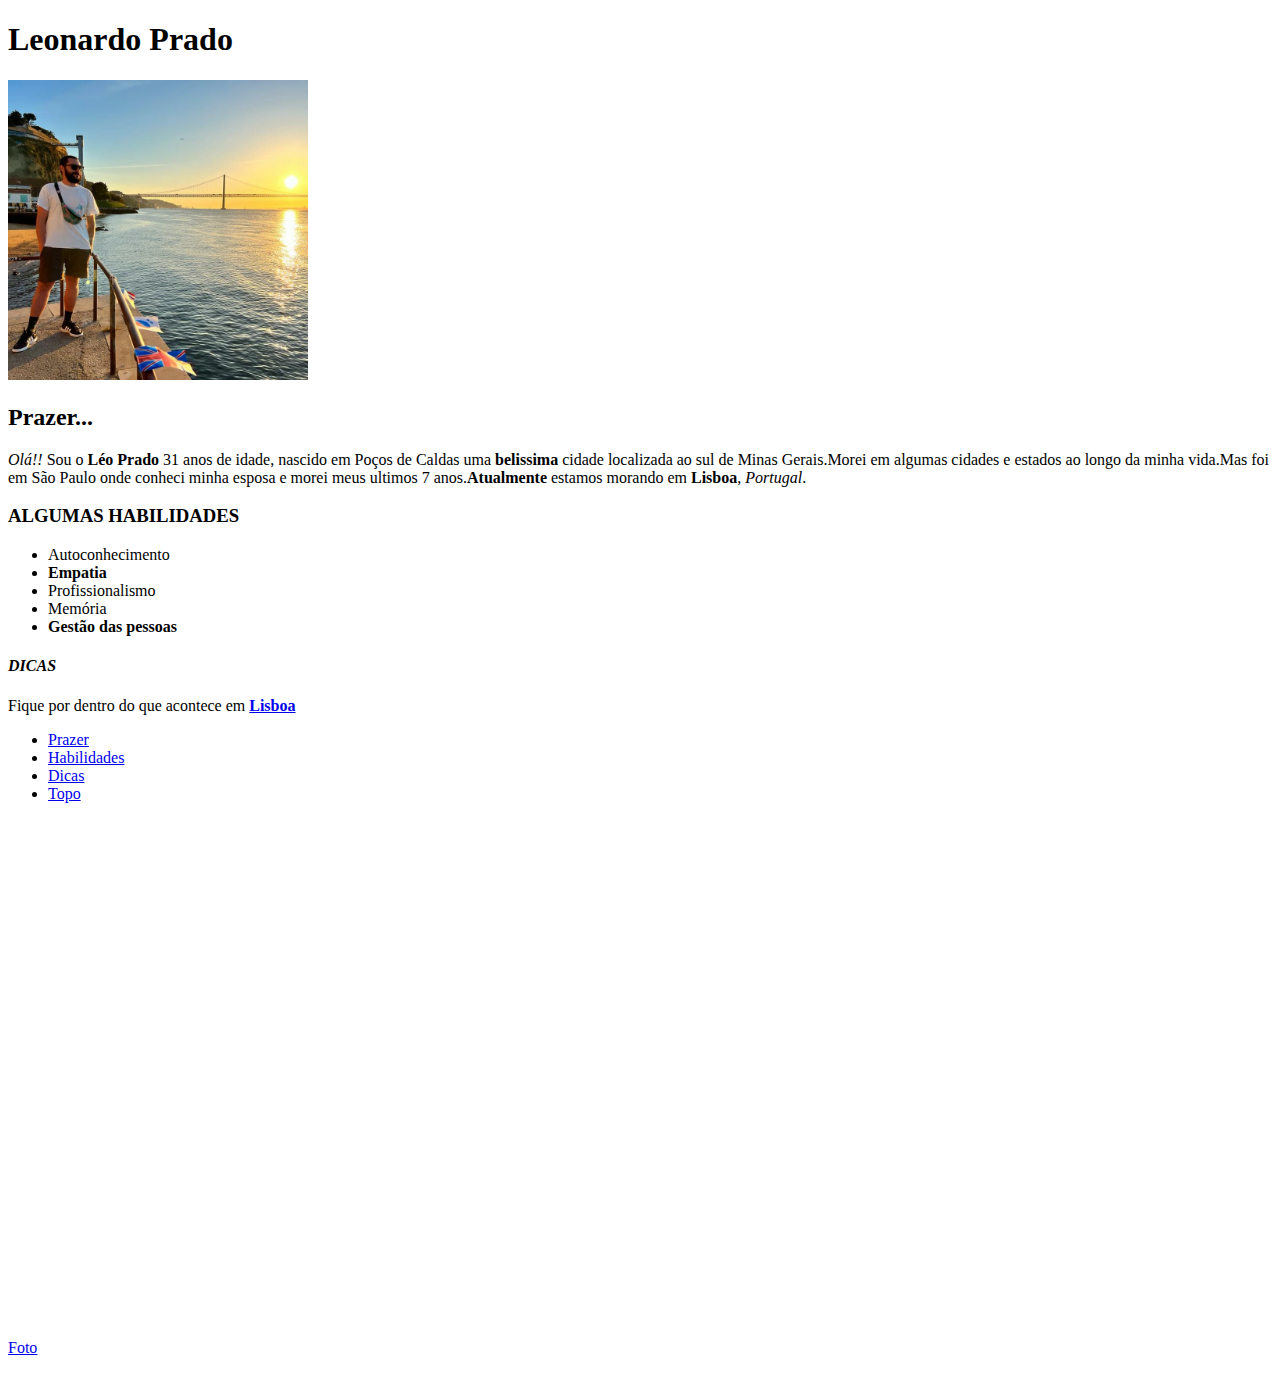
<file: index.html>
<!DOCTYPE html>
<html lang="pt-br">

<head>
    <meta charset="UTF-8">
    <title>Léo Prado | Portfólio - Web Development</title>
</head>

<body>
    <h1 id="topo">Leonardo Prado</h1>
    <img src="./image/leo-lx22.jpg" alt="Léo e ao fundo um lindo por do sol" width="300" id="foto">
    <h2 id="prazer">Prazer...</h2>
        <p>
            <em>Olá!!</em> Sou o <strong>Léo Prado</strong> 31 anos de idade, nascido em Poços de Caldas uma
            <strong>belissima</strong> cidade localizada ao sul de Minas Gerais.Morei em algumas cidades e estados ao longo
            da minha vida.Mas foi em São Paulo onde conheci minha esposa e morei meus ultimos 7
            anos.<strong>Atualmente</strong> estamos morando em<strong> Lisboa</strong>, <em>Portugal</em>.
        </p>
    <h3 id="habilidades">ALGUMAS HABILIDADES</h3>
        <ul>
            <li>Autoconhecimento</li>
            <li><strong>Empatia</strong></li>
            <li>Profissionalismo</li>
            <li>Memória</li>
            <li><strong>Gestão das pessoas</li></strong>
        </ul>
    <h4 id="dicas"><em>DICAS</em></h4>
        <p>
            Fique por dentro do que acontece em <strong><a href="https://lisboasecreta.co/"target="_blank">Lisboa</a></strong>
        </p>
    <ul>
        <li><a href="#prazer">Prazer</a></li>
        <li><a href="#habilidades">Habilidades</a></li>
        <li><a href="#dicas">Dicas</a></li>
        <li><a href="#topo">Topo</a></li>
     </ul>
            <br> <br> <br> <br> <br> <br> <br><br> <br> <br> <br> <br> <br> <br><br> <br> <br> <br> <br> <br> <br><br> <br> <br>
            <br> <br> <br> <br>
    <p><a href="#foto">Foto</a></p>
</body>

</html>
</file>
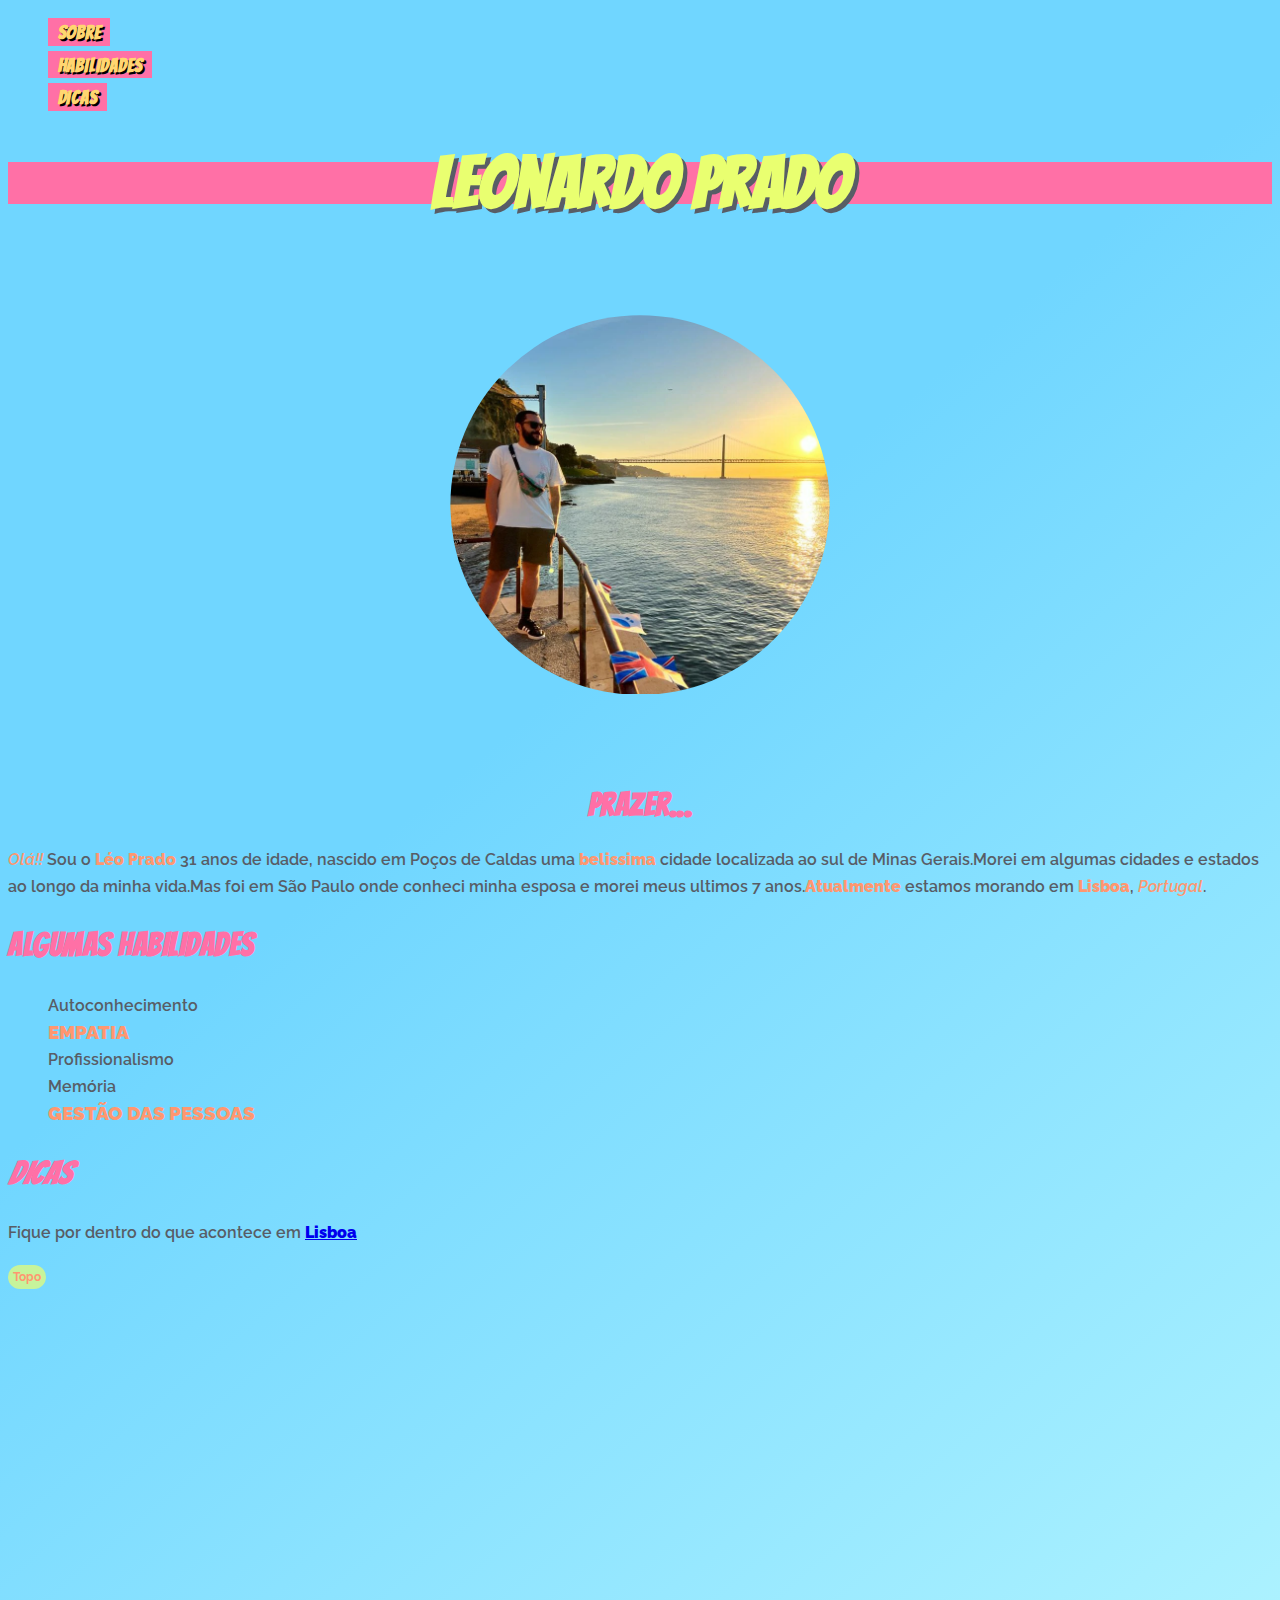
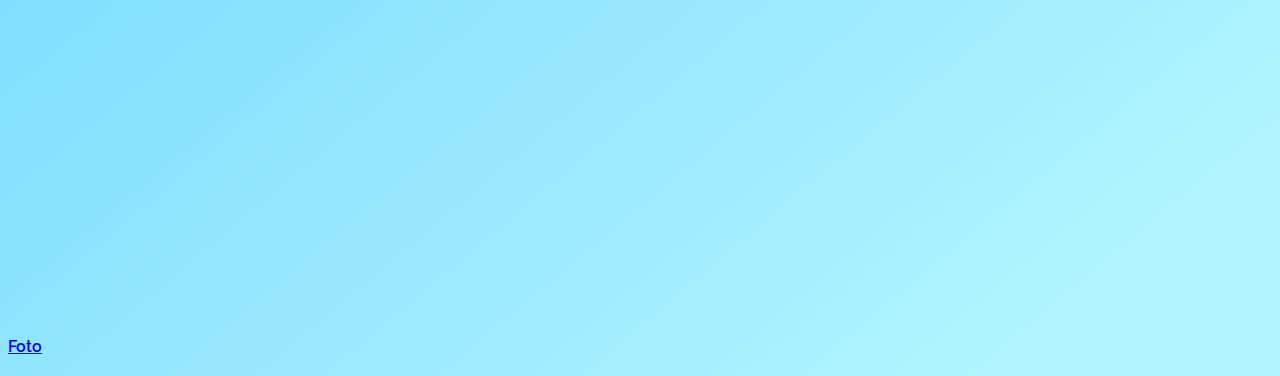
<file: Portfolio/index.html>
<!DOCTYPE html>
<html lang="pt-br">

<head>
    <meta charset="UTF-8">
    <title>Léo Prado | Portfólio - Web Development</title>
    <link href="https://fonts.googleapis.com/css2?family=Bebas+Neue&display=swap" rel="stylesheet">
    <link href="https://fonts.googleapis.com/css2?family=Bangers&family=Bebas+Neue&display=swap" rel="stylesheet">
    <link href="https://fonts.googleapis.com/css2?family=Raleway:ital,wght@0,100;0,200;0,300;0,400;0,500;0,600;0,700;1,100;1,200;1,300;1,400;1,500;1,600;1,700&display=swap" rel="stylesheet">
    <link rel="stylesheet" type="text/css" href="style.css">
</head>

<body>
    <ul id="topo" class="menu listas" >
        <li><a href="#prazer">Sobre</a></li>
        <li><a href="#habilidades">Habilidades</a></li>
        <li><a href="#dicas">Dicas</a></li>
    </ul>
    <h1 class="name-title">Leonardo Prado</h1>
    <img src="./image/leo-lx22.jpg" alt="Léo e ao fundo um lindo por do sol" width="300" id="foto">
    <h2 id="prazer" class="titles">Prazer...</h2>
        <p class="descricao-perfil">
            <em>Olá!!</em> Sou o <strong>Léo Prado</strong> 31 anos de idade, nascido em Poços de Caldas uma
            <strong>belissima</strong> cidade localizada ao sul de Minas Gerais.Morei em algumas cidades e estados ao longo
            da minha vida.Mas foi em São Paulo onde conheci minha esposa e morei meus ultimos 7
            anos.<strong>Atualmente</strong> estamos morando em<strong> Lisboa</strong>, <em>Portugal</em>.
        </p>
    <h3 id="habilidades" class="titles">ALGUMAS HABILIDADES</h3>
        <ul class="listas ls-habilidade">
            <li>Autoconhecimento</li>
            <li class="habilidade"><strong>Empatia</strong></li>
            <li>Profissionalismo</li>
            <li>Memória</li>
            <li class="habilidade"><strong>Gestão das pessoas</li></strong>
        </ul>
    <h3 id="dicas" class="titles"><em>DICAS</em></h3>
        <p>
            Fique por dentro do que acontece em <strong><a href="https://lisboasecreta.co/"target="_blank">Lisboa</a></strong>
        </p>
    <a href="#topo" class="btn-topo">Topo</a>
    <br> <br> <br> <br> <br> <br> <br><br> <br> <br> <br> <br> <br> <br><br> <br> <br> <br> <br> <br> <br><br> <br> <br>
    <p><a href="#foto">Foto</a></p>
</body>

</html>
</file>
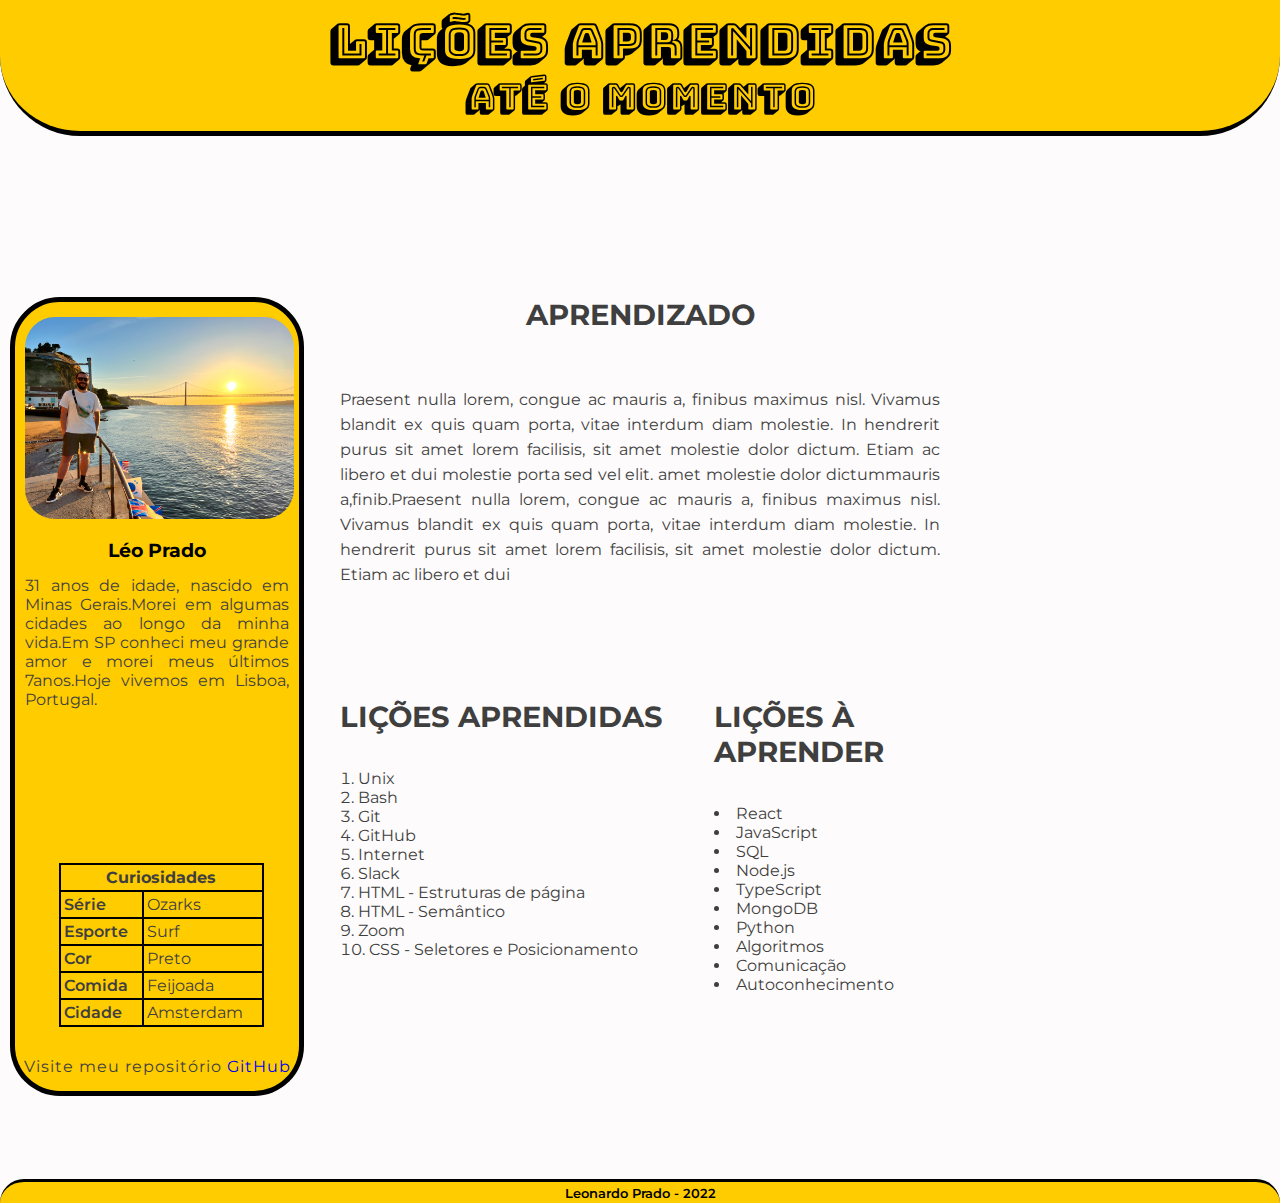
<file: Projeto-lessons-learned/index.html>
<!DOCTYPE html>
<html lang="pt-br">

<head>
  <meta charset="UTF-8">
  <meta http-equiv="X-UA-Compatible" content="IE=edge">
  <meta name="viewport" content="width=device-width, initial-scale=1.0">
  <link rel="stylesheet" href="style.css">
  <title>Lessons Learned | Trybe</title>
</head>

<body>
  <header id="cabecalho">
    <h1 id="titulo">Lições Aprendidas</h1>
    <h2>até o momento</h2>
  </header>
  <h2 id="titulo-aprendizado" class="h2">Aprendizado</h2>
  <article class="lado-direito texto">
    Praesent nulla lorem, congue ac mauris a, finibus maximus nisl. Vivamus blandit ex quis quam porta, vitae interdum
    diam molestie. In hendrerit purus sit amet lorem facilisis, sit amet molestie dolor dictum. Etiam ac libero et dui
    molestie porta sed vel elit. amet molestie dolor dictummauris a,finib.Praesent nulla lorem, congue ac mauris a,
    finibus maximus nisl. Vivamus blandit ex quis quam porta, vitae interdum diam molestie. In hendrerit purus sit amet
    lorem facilisis, sit amet molestie dolor dictum. Etiam ac libero et dui
  </article>
  <section id="licoes">
    <div id="aprendidas">
      <h2 class="h2">Lições Aprendidas</h2>
      <ol id="licoes_aprendidas" class="texto">
        <li>Unix</li>
        <li>Bash</li>
        <li>Git</li>
        <li>GitHub</li>
        <li>Internet</li>
        <li>Slack</li>
        <li>HTML - Estruturas de página</li>
        <li>HTML - Semântico</li>
        <li>Zoom</li>
        <li>CSS - Seletores e Posicionamento</li>
      </ol>
    </div>
    <div id="aprender">
      <h2 class="h2">Lições à Aprender</h2>
      <ul id="licoes_a_aprender" class="texto">
        <li>React</li>
        <li>JavaScript</li>
        <li>SQL</li>
        <li>Node.js</li>
        <li>TypeScript</li>
        <li>MongoDB</li>
        <li>Python</li>
        <li>Algoritmos</li>
        <li>Comunicação</li>
        <li>Autoconhecimento</li>
      </ul>
    </div>
  </section>
  <aside class="lado-esquerdo">
    <img id="minha_foto" src="./IMG-0774.jpg" alt="Léo com um belo por do sol ao fundo">
    <h3>Léo Prado</h3>
    <p class="texto">31 anos de idade, nascido em Minas Gerais.Morei em
      algumas cidades ao longo da minha vida.Em SP conheci meu grande amor e morei meus
      últimos 7anos.Hoje vivemos em Lisboa, Portugal.
    </p>
  </aside>
  <div class="div-aside">
    <table>
      <tr>
        <th colspan="2">Curiosidades</th>
      </tr>
      <tbody>
        <tr>
          <td class="curiosidades-bold">Série</td>
          <td class="texto">Ozarks</td>
        </tr>
        <tr>
          <td class="curiosidades-bold">Esporte</td>
          <td class="texto">Surf</td>
        </tr>
        <tr>
          <td class="curiosidades-bold">Cor</td>
          <td class="texto">Preto</td>
        </tr>
        <tr>
          <td class="curiosidades-bold">Comida</td>
          <td class="texto">Feijoada</td>
        </tr>
        <tr>
          <td class="curiosidades-bold">Cidade</td>
          <td class="texto">Amsterdam</td>
        </tr>
      </tbody>
    </table>
    <p class="link-github texto">Visite meu repositório <a href="http://github.com/oleoprado" target="_blank">GitHub</a>
    </p>
  </div>
  <footer id="rodape">
    <small>Leonardo Prado - 2022</small>
  </footer>
</body>

</html>
</file>
<file: Portfolio/style.css>
body {
    background: linear-gradient(140deg, rgba(112,214,255,1) 38%, rgba(179,245,255,1) 94%);
    color: #585d66;
    font-family: 'Raleway', sans-serif;
    font-weight: 600;
    line-height: 1.7em;
}

.menu a {
    text-transform: uppercase;
    font-family: 'Bangers', 'cursive';
    font-size: 1.2em;
    letter-spacing: 0.8px;
    color: #FFD670;
    background-color: #FF70A6;
    padding: 0.2em 0.5em;
    line-height: 1.7em;
    text-shadow: 2px 2px #000;
}

.listas a, .listas li {
    list-style: none;
    text-decoration: none;
    
}

.name-title {
    font-family: 'Bangers', 'cursive';
    font-size: 4.5em;
    text-align: center;
    text-shadow: 4px 4px #585d66;
    color: #E9FF70;
    background-color:#FF70A6;
    padding: 0.1em;
}

#foto {
    border-radius: 50%;
    text-align: center;
    padding: 5% 35%;
    width: 30%;
}
#prazer {
    text-align: center;
   
}

.descricao-perfil em,
.descricao-perfil strong {
    color: #FF9770;
    
}

.titles {
    font-family: 'Bangers', 'cursive';
    font-size: 2em;
    color: #FF70A6;
    letter-spacing: 0.5px;
    
}

.habilidade {
    font-size: 1.2em;
    color: #FF9770;
    text-transform: uppercase;
}


.btn-topo {
    background-color: rgba(233, 255, 112, 0.7);
    color: #FF9770;
    padding: 5px;
    border-radius: 50px;
    font-size: 12px;
    font-weight: 700;
    text-decoration: none;
}

.btn-topo:hover {
    background-color: transparent;
    border: 1px solid #FF9770;
    color: #E9FF70;
}
</file>
<file: Projeto-lessons-learned/style.css>
@import url('https://fonts.googleapis.com/css2?family=Bungee+Shade&display=swap');
@import url('https://fonts.googleapis.com/css2?family=Montserrat:wght@400;700&display=swap');

* {
  margin: 0;
  padding: 0;
  box-sizing: border-box;
  text-decoration: none;
}

body {
  background-color: rgb(253, 251, 251);
  font-family: 'Montserrat', sans-serif;
}

#cabecalho {
  position: fixed;
  top: 0;
  width: 100vw;
  text-align: center;
  padding: 10px 0;
  background-color: #fc0;
  border-bottom: 5px solid black;
  border-bottom-left-radius: 80px;
  border-bottom-right-radius: 80px;
  font-family: 'Bungee Shade', 'cursive';
  font-size: 1.5em;
  z-index: 1;
}

#titulo-aprendizado {
  text-align: center;
  width: 50vw;
  margin: 33vh 39vw 0 25vw;
}

article {
  width: 50vw;
  margin-left: 25vw;
  text-align: justify;
  padding: 20px;
  line-height: 25px;
}

#licoes {
  width: 51vw;
  margin: 8vh 0 0 24vw;
  list-style-position: inside;
  padding: 20px;
  position: relative;
  margin-bottom: 200px;
}

#aprendidas {
  display: inline-block;
  margin: 0 4vw 0 1vw;
}

#aprender {
  display: inline-block;
  position: absolute;
}

.h2 {
  font-size: 1.8em;
  text-transform: uppercase;
  padding-bottom: 35px;
  color: #3f3f3f;
}

.texto {
  color: #3f3f3f;
}

.lado-esquerdo {
  display: inline-block;
  border: 5px solid black;
  background-color: #fc0;
  border-radius: 50px 50px 0 0;
  width: 23vw;
  position: absolute;
  top: 33vh;
  margin-left: 10px;
  height: 62vh;
  padding: 15px 10px 10px 10px;
  text-align: justify;
}

#quem-sou {
  display: inline-block;
  position: absolute;
  top: 32vh;
  width: 22vw;
  margin-left: -5px;
  border-radius: 20px;
}

#minha_foto {
  width: 21vw;
  border-radius: 30px;
}

h3 {
  text-align: center;
  line-height: 50px;
  padding-top: 3px;
}

.div-aside {
  display: inline-block;
  border: 5px solid black;
  width: 23vw;
  position: absolute;
  top: 92vh;
  left: 10px;
  background-color: #fc0;
  border-top: none;
  padding-bottom: 15px;
  border-radius: 0 0 50px 50px;
}

table {
  width: 16vw;
  margin: 35px 0 0 44px;
  color: #3f3f3f;
}

table,
th,
tr,
td {
  border: 2px solid black;
  border-collapse: collapse;
  padding: 3px;
}

th {
  text-align: center;
}

.curiosidades-bold {
  font-weight: 600;
}

.link-github {
  margin-top: 30px;
  text-align: center;
  letter-spacing: 1px;
}

#rodape {
  text-align: center;
  font-weight: 600;
  padding: 1px 0;
  border-top: 3px solid black;
  background-color: #fc0;
  border-radius: 80px 80px 0 0;
}
</file>
